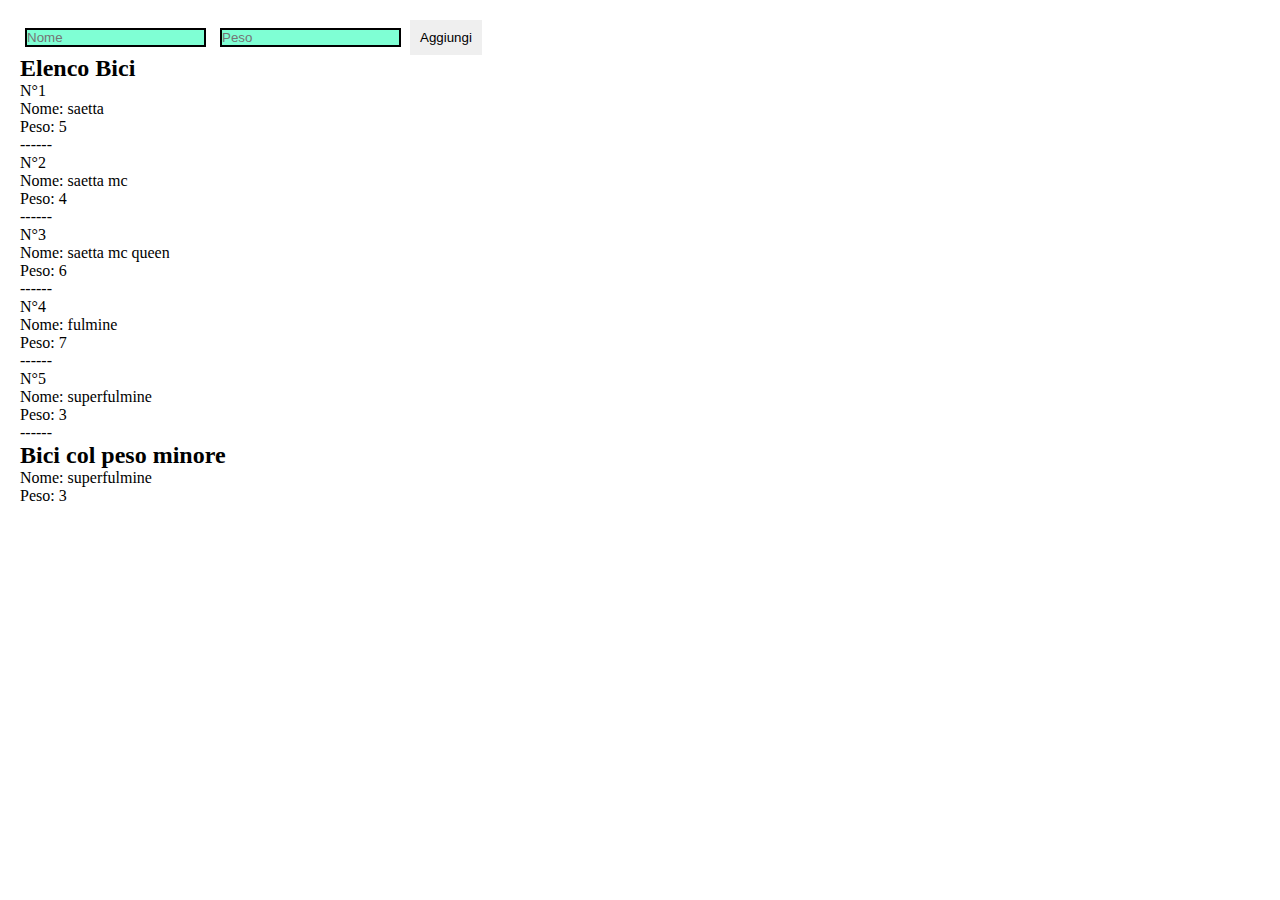
<file: snack1/index.html>
<!DOCTYPE html>
<html lang="ita">

<head>
    <meta charset="UTF-8">
    <meta http-equiv="X-UA-Compatible" content="IE=edge">
    <meta name="viewport" content="width=device-width, initial-scale=1.0">
    <link rel="stylesheet" href="css/style.css">
    <title>Bici da corsa</title>
</head>

<body>

    <input type="text" id="in1" placeholder="Nome">
    <input type="number" id="in2" placeholder="Peso">
    <button id="invia">Aggiungi</button>
    <h2>Elenco Bici</h2>
<div id="stampa"></div>

<h2>Bici col peso minore</h2>
<div id="stampa1"></div>

    <script src="js/script.js"></script>
</body>

</html>
</file>
<file: snack1/css/style.css>
* {
    margin: 0px;
    border: 0px;
    padding: 0px;
    box-sizing: border-box;
}

.clearfix::after {
content: "";
clear: both;
display: table;
}

body {
margin: 20px;
}
input {
background-color: aquamarine;
border: 2px solid black;
margin: 5px;
}

button {
padding: 10px;
}
</file>
